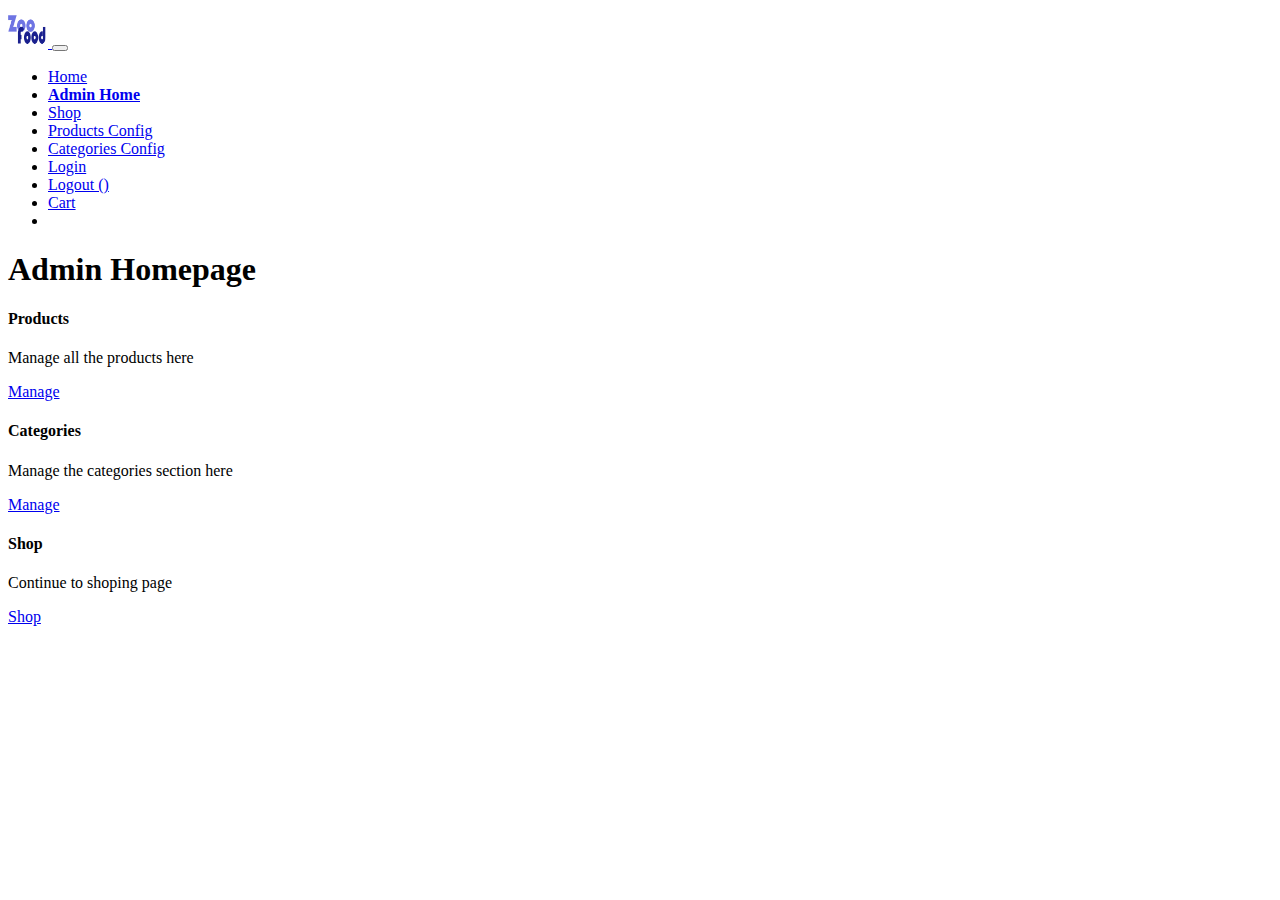
<file: src/main/resources/templates/adminLogin.html>
<!DOCTYPE html>
<html lang="en" xmlns:th="http://www.thymeleaf.org"
      xmlns:sec="http://www.thymeleaf.org/thymeleaf-extras-springsecurity3">
<head>
    <meta name="viewport"
          content="width=device-width, user-scalable=no, initial-scale=1.0, maximum-scale=1.0, minimum-scale=1.0">
    <meta http-equiv="X-UA-Compatible" content="ie=edge">
    <link href="https://cdn.jsdelivr.net/npm/bootstrap@5.0.2/dist/css/bootstrap.min.css"
          rel="stylesheet"
          integrity="sha384-EVSTQN3/azprG1Anm3QDgpJLIm9Nao0Yz1ztcQTwFspd3yD65VohhpuuCOmLASjC"
          crossorigin="anonymous">
    <title>Admin Login</title>
</head>
<body>
<nav class="navbar navbar-expand-lg navbar-light bg-light">
    <div class="container-fluid">
        <a class="navbar-brand" href="/admin">
            <img th:src="@{/images/ZooFoodLogo.png}" src="../static/images/ZooFoodLogo.png" width="auto" height="40"
                 class="d-inline-block align-top" alt=""/>
        </a>
        <button class="navbar-toggler" type="button" data-toggle="collapse" data-target="#navbarSupportedContent"
                aria-controls="navbarSupportedContent" aria-expanded="false" aria-label="Toggle navigation">
            <span class="navbar-toggler-icon"></span>
        </button>
        <div class="collapse navbar-collapse" id="navbarSupportedContent">
            <ul class="navbar-nav mr-auto"></ul>
            <ul class="navbar-nav">
                <li class="nav-item active">
                    <a class="nav-link" th:href="@{/}" href="#">Home</a></li>
                <li class="nav-item active">
                    <a class="nav-link" sec:authorize="hasRole('ROLE_ADMIN')" th:href="@{/admin}" href="#"><b>Admin
                        Home</b></a></li>
                <li class="nav-item active">
                    <a class="nav-link" th:href="@{/shop}" href="#">Shop</a></li>
                <li class="nav-item active">
                    <a class="nav-link" th:href="@{/admin/products}" href="#">Products Config</a></li>
                <li class="nav-item active">
                    <a class="nav-link" th:href="@{/admin/categories}" href="#">Categories Config</a></li>
                <li class="nav-item active">
                    <a class="nav-link" sec:authorize="isAnonymous()" th:href="@{/login}" href="#">Login</a></li>
                <li class="nav-item active">
                    <a class="nav-link" sec:authorize="isAuthenticated()" th:href="@{/logout}" href="#">Logout (<span
                            sec:authentication="name"></span>)</a></li>
                <li class="nav-item active">
                    <a class="nav-link" th:href="@{/cart}" href="#">Cart</a></li>
                <li class="nav-item active">
                    <span class="nav-link" th:text="${cartCount}"></span></li>
            </ul>
        </div>
    </div>
</nav>
<div class="jumbotron text-center">
    <h1 class="display-4">Admin Homepage</h1>
</div>
<div class="container-fluid">
    <div class="row">
        <div class="col-sm-3 pt-3">
            <div class="card" style="background-color:white;">
                <div class="card-body">
                    <h4 class="card-title">Products</h4>
                    <p class="card-text">Manage all the products here</p>
                    <a href="#" th:href="@{/admin/products}" class="card-link btn btn-primary">Manage</a>
                </div>
            </div>
        </div>
        <div class="col-sm-3 pt-3">
            <div class="card" style="background-color:white;">
                <div class="card-body">
                    <h4 class="card-title">Categories</h4>
                    <p class="card-text">Manage the categories section here</p>
                    <a href="#" th:href="@{/admin/categories}" class="card-link btn btn-primary">Manage</a>
                </div>
            </div>
        </div>
        <div class="col-sm-3 pt-3">
            <div class="card" style="background-color:white;">
                <div class="card-body">
                    <h4 class="card-title">Shop</h4>
                    <p class="card-text">Continue to shoping page</p>
                    <a href="#" th:href="@{/shop}" class="card-link btn btn-primary">Shop</a>
                </div>
            </div>
        </div>

    </div>
</div>


<script src="https://code.jquery.com/jquery-3.4.1.slim.min.js"
        integrity="sha384-J6qa4849blE2+poT4WnyKhv5vZF5SrPo0iEjwBvKU7imGFAV0wwj1yYfoRSJoZ+n"
        crossorigin="anonymous"></script>
<script src="https://cdn.jsdelivr.net/npm/@popperjs/core@2.9.2/dist/umd/popper.min.js"
        integrity="sha384-IQsoLXl5PILFhosVNubq5LC7Qb9DXgDA9i+tQ8Zj3iwWAwPtgFTxbJ8NT4GN1R8p"
        crossorigin="anonymous"></script>
<script src="https://cdn.jsdelivr.net/npm/bootstrap@5.0.2/dist/js/bootstrap.min.js"
        integrity="sha384-cVKIPhGWiC2Al4u+LWgxfKTRIcfu0JTxR+EQDz/bgldoEyl4H0zUF0QKbrJ0EcQF"
        crossorigin="anonymous"></script>
<script src="https://stackpath.bootstrapcdn.com/bootstrap/4.4.1/js/bootstrap.min.js"
        integrity="sha384-wfSDF2E50Y2D1uUdj0O3uMBJnjuUD4Ih7YwaYd1iqfktj0Uod8GCExl3Og8ifwB6"
        crossorigin="anonymous"></script>
</body>
</html>
</file>
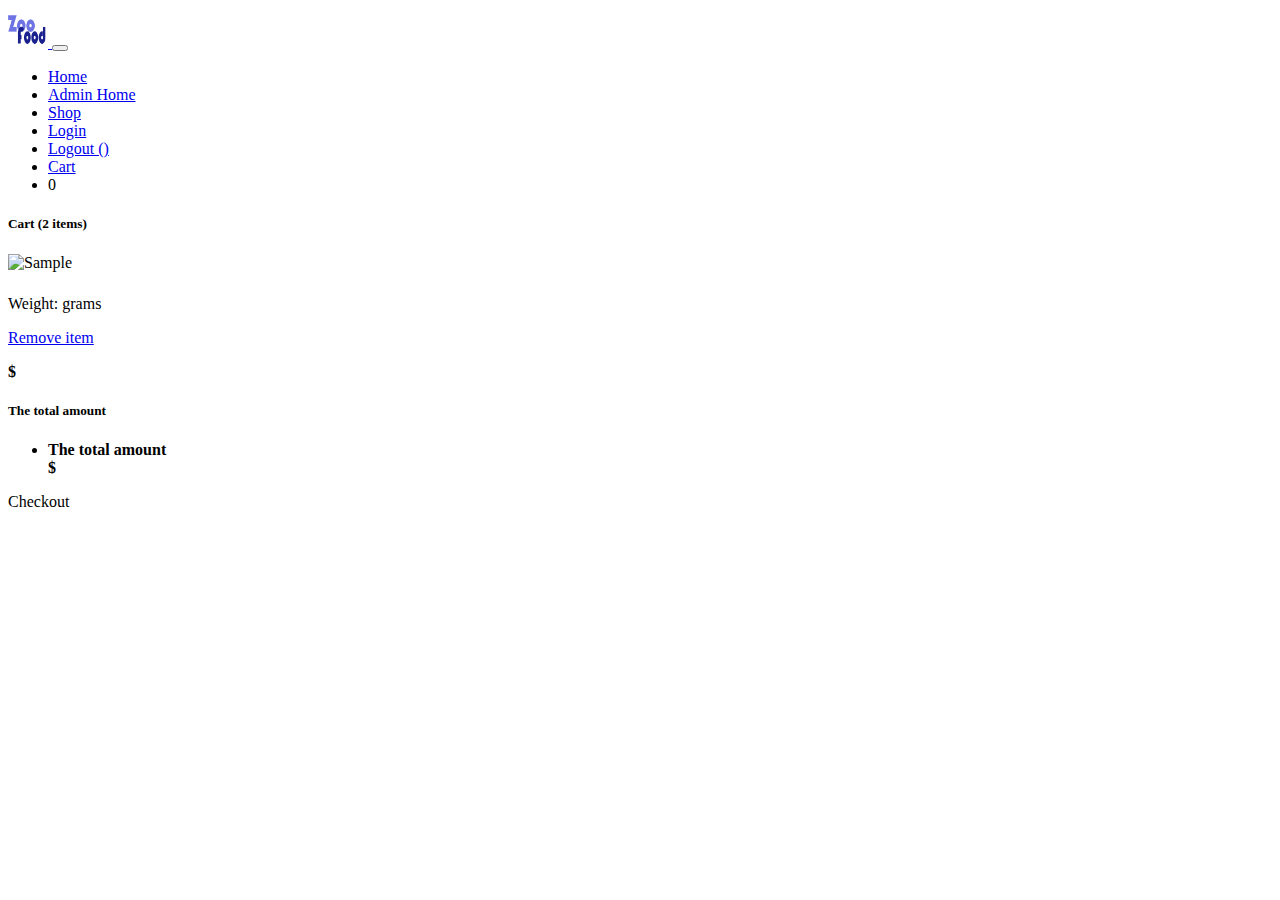
<file: src/main/resources/templates/cart.html>
<!DOCTYPE html>
<html lang="en" xmlns:th="http://www.thymeleaf.org"
      xmlns:sec="http://www.thymeleaf.org/thymeleaf-extras-springsecurity3">
<head>
    <meta name="viewport"
          content="width=device-width, user-scalable=no, initial-scale=1.0, maximum-scale=1.0, minimum-scale=1.0">
    <meta http-equiv="X-UA-Compatible" content="ie=edge">
    <link href="https://cdn.jsdelivr.net/npm/bootstrap@5.0.2/dist/css/bootstrap.min.css"
          rel="stylesheet"
          integrity="sha384-EVSTQN3/azprG1Anm3QDgpJLIm9Nao0Yz1ztcQTwFspd3yD65VohhpuuCOmLASjC"
          crossorigin="anonymous">
    <title>Cart</title>
</head>
<body>
<nav class="navbar navbar-expand-lg navbar-light bg-light">
    <div class="container-fluid">
        <a class="navbar-brand" href="/">
            <img th:src="@{/images/ZooFoodLogo.png}" src="../static/images/ZooFoodLogo.png" width="auto" height="40"
                 class="d-inline-block align-top" alt=""/>
        </a>
        <button class="navbar-toggler" type="button" data-toggle="collapse" data-target="#navbarSupportedContent"
                aria-controls="navbarSupportedContent" aria-expanded="false" aria-label="Toggle navigation">
            <span class="navbar-toggler-icon"></span>
        </button>
        <div class="collapse navbar-collapse" id="navbarSupportedContent">
            <ul class="navbar-nav mr-auto"></ul>
            <ul class="navbar-nav">
                <li class="nav-item active">
                    <a class="nav-link" th:href="@{/}" href="#">Home</a></li>
                <li class="nav-item active">
                    <a class="nav-link" sec:authorize="hasRole('ROLE_ADMIN')" th:href="@{/admin}" href="#">Admin
                        Home</a></li>
                <li class="nav-item active">
                    <a class="nav-link" th:href="@{/shop}" href="#">Shop</a></li>
                <li class="nav-item active">
                    <a class="nav-link" sec:authorize="isAnonymous()" th:href="@{/login}" href="#">Login</a></li>
                <li class="nav-item active">
                    <a class="nav-link" sec:authorize="isAuthenticated()" th:href="@{/logout}" href="#">Logout (<span
                            sec:authentication="name"></span>)</a></li>
                <li class="nav-item active">
                    <a class="nav-link" th:href="@{/cart}" href="#">Cart</a></li>
                <li class="nav-item active">
                    <span class="nav-link" th:text="${cartCount}">0</span></li>
            </ul>
        </div>
    </div>
</nav>
<main>
    <div class="container">
        <section class="mt-5 mb-4">
            <div class="row">
                <div class="col-lg-8">
                    <div class="card wish-list mb-4">
                        <div class="card-body">
                            <h5 class="mb-4">Cart (<span th:text="${cartCount}">2</span> items)</h5>
                            <div class="row mb-4" th:each="item, iStat : ${cart}">
                                <div class="col-md-5 col-lg-3 col-xl-3">
                                    <div class="mb-3 mb-md-0">
                                        <img class="img-fluid w-100"
                                             th:src="@{${'/productImages/' + item.imageName}}" alt="Sample">
                                    </div>
                                </div>
                                <div class="col-md-7 col-lg-9 col-xl-9">
                                    <div>
                                        <div class="d-flex justify-content-between">
                                            <div>
                                                <h5 th:text="${item.name}"></h5>
                                                <p class="mb-3 text-uppercase small">Weight: <span
                                                        th:text="${item.weight}"></span> grams</p>
                                            </div>
                                        </div>
                                        <div class="mt-5 d-flex justify-content-between align-items-center">
                                            <div>
                                                <a href="#!" th:href="@{/cart/removeItem/{index}(index=${iStat.index})}"
                                                   type="button"
                                                   class="card-link-secondary small text-uppercase mr-3"><i
                                                        class="fas fa-trash-alt mr-1"></i> Remove item </a></div>
                                            <p class="mb-0"><span><strong>$<span
                                                    th:text="${item.price}"></span></strong></span></p>
                                        </div>
                                    </div>
                                </div>
                            </div>
                        </div>
                    </div>
                </div>
                <div class="col-lg-4">
                    <div class="card mb-4">
                        <div class="card-body">
                            <h5 class="mb-3">The total amount </h5>
                            <ul class="list-group list-group-flush">
                                <li class="list-group-item d-flex justify-content-between align-items-center border-0 px-0 mb-3">
                                    <div>
                                        <strong>The total amount</strong>
                                    </div>
                                    <span><strong>$<span th:text="${total}"></span></strong></span>
                                </li>
                            </ul>
                            <a th:href="@{/checkout}" h class="btn btn-primary btn-block waves-effect waves-light">Checkout</a>
                        </div>
                    </div>
                </div>
            </div>
        </section>
    </div>
</main>

<script src="https://code.jquery.com/jquery-3.4.1.slim.min.js"
        integrity="sha384-J6qa4849blE2+poT4WnyKhv5vZF5SrPo0iEjwBvKU7imGFAV0wwj1yYfoRSJoZ+n"
        crossorigin="anonymous"></script>
<script src="https://cdn.jsdelivr.net/npm/@popperjs/core@2.9.2/dist/umd/popper.min.js"
        integrity="sha384-IQsoLXl5PILFhosVNubq5LC7Qb9DXgDA9i+tQ8Zj3iwWAwPtgFTxbJ8NT4GN1R8p"
        crossorigin="anonymous"></script>
<script src="https://cdn.jsdelivr.net/npm/bootstrap@5.0.2/dist/js/bootstrap.min.js"
        integrity="sha384-cVKIPhGWiC2Al4u+LWgxfKTRIcfu0JTxR+EQDz/bgldoEyl4H0zUF0QKbrJ0EcQF"
        crossorigin="anonymous"></script>
<script src="https://stackpath.bootstrapcdn.com/bootstrap/4.4.1/js/bootstrap.min.js"
        integrity="sha384-wfSDF2E50Y2D1uUdj0O3uMBJnjuUD4Ih7YwaYd1iqfktj0Uod8GCExl3Og8ifwB6"
        crossorigin="anonymous"></script>
</body>
</html>
</file>
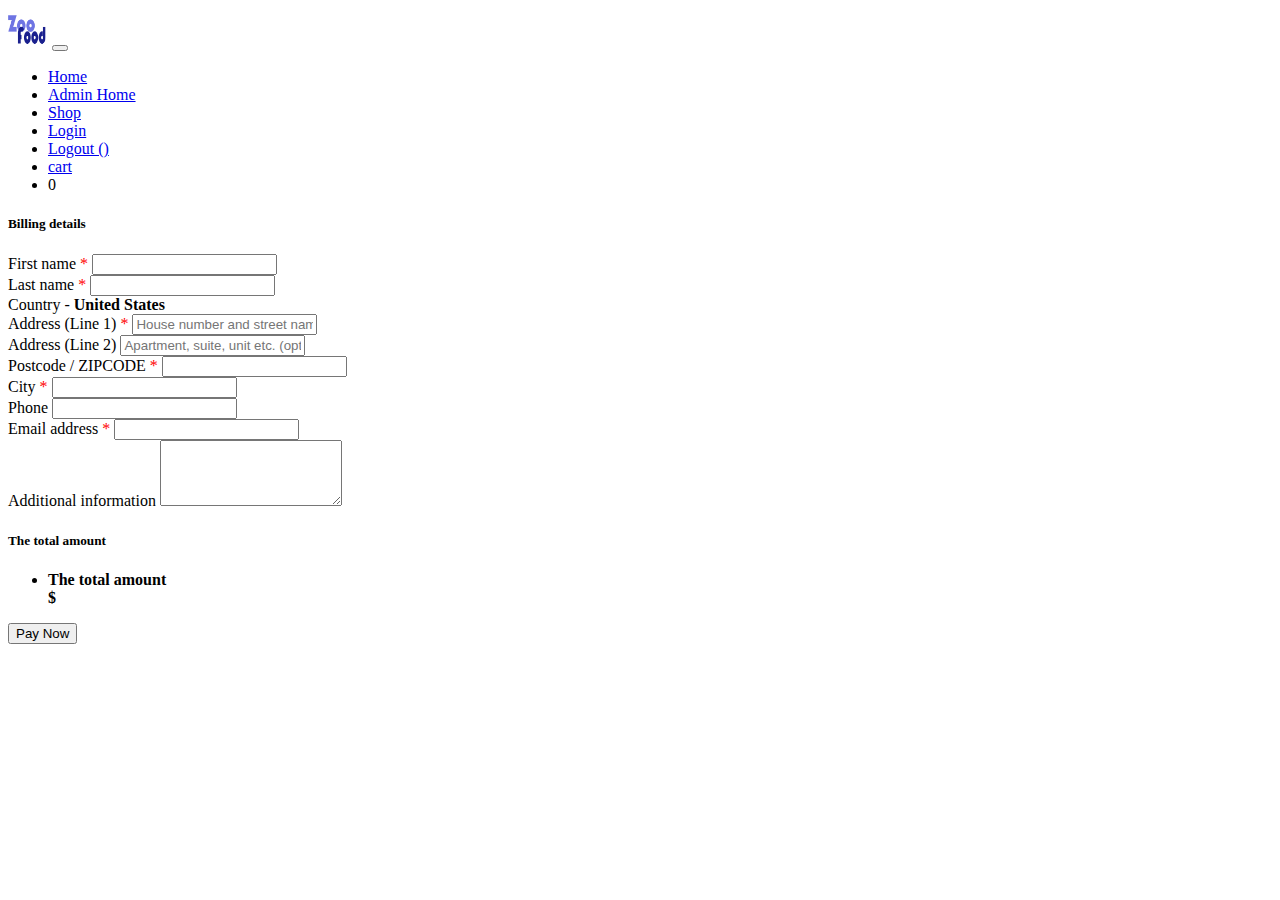
<file: src/main/resources/templates/checkout.html>
<!doctype html>
<html lang="en" xmlns:th="http://www.thymeleaf.org"
      xmlns:sec="http://www.thymeleaf.org/thymeleaf-extras-springsecurity3">
<head>
    <meta charset="UTF-8">
    <meta name="viewport"
          content="width=device-width, user-scalable=no, initial-scale=1.0, maximum-scale=1.0, minimum-scale=1.0">
    <meta http-equiv="X-UA-Compatible" content="ie=edge">
    <link href="https://cdn.jsdelivr.net/npm/bootstrap@5.0.2/dist/css/bootstrap.min.css"
          rel="stylesheet"
          integrity="sha384-EVSTQN3/azprG1Anm3QDgpJLIm9Nao0Yz1ztcQTwFspd3yD65VohhpuuCOmLASjC"
          crossorigin="anonymous">

    <title>Checkout</title>
</head>
<body>
<nav class="navbar navbar-expand-lg navbar-light bg-light">
    <div class="container-fluid">
        <a class="navbar-brand" href="/">
            <img th:src="@{/images/ZooFoodLogo.png}" src="../static/images/ZooFoodLogo.png" width="auto" height="40"
                 class="d-inline-block align-top" alt=""/></a>
        <button class="navbar-toggler" type="button" data-toggle="collapse" data-target="#navbarSupportedContent"
                aria-controls="navbarSupportedContent" aria-expanded="false" aria-label="Toggle navigation">
            <span class="navbar-toggler-icon"></span>
        </button>
        <div class="collapse navbar-collapse" id="navbarSupportedContent">
            <ul class="navbar-nav mr-auto"></ul>
            <ul class="navbar-nav">
                <li class="nav-item active">
                    <a class="nav-link" th:href="@{/}" href="#">Home</a>
                </li>
                <li class="nav-item active">
                    <a class="nav-link" sec:authorize="hasRole('ROLE_ADMIN')" th:href="@{/admin}" href="#">Admin
                        Home</a>
                </li>
                <li class="nav-item active">
                    <a class="nav-link" th:href="@{/shop}" href="#">Shop</a>
                </li>
                <li class="nav-item active">
                    <a class="nav-link" sec:authorize="isAnonymous()" th:href="@{/login}" href="#">Login</a>
                </li>
                <li class="nav-item active">
                    <a class="nav-link" sec:authorize="isAuthenticated()" th:href="@{/logout}" href="#">Logout (<span
                            sec:authentication="name"></span>)</a>
                </li>
                <li class="nav-item active">
                    <a class="nav-link" th:href="@{/cart}" href="#">cart</a>
                </li>
                <li class="nav-item active">
                    <span class="nav-link" th:text="${cartCount}">0</span>
                </li>
            </ul>
        </div>
    </div>
</nav>
<div class="container">
    <section class="mt-5 mb-4">
        <div class="row">
            <div class="col-lg-8 mb-4">
                <div class="card wish-list pb-1">
                    <div class="card-body">
                        <h5 class="mb-2">Billing details</h5>
                        <div class="row">
                            <div class="col-lg-6">
                                <div class="md-form md-outline mb-0 mb-lg-4">
                                    <label for="firstName">First name <span style="color:#ff0000">*</span></label>
                                    <input type="text" id="firstName" required class="form-control mb-0 mb-lg-2">
                                </div>
                            </div>
                            <div class="col-lg-6">
                                <div class="md-form md-outline">
                                    <label for="lastName">Last name <span style="color:#ff0000">*</span></label>
                                    <input type="text" id="lastName" required class="form-control">
                                </div>
                            </div>
                        </div>
                        <div class="d-flex flex-wrap">
                            <div class="select-outline position-relative w-100">
                                <label>Country - <strong>United States</strong></label>
                            </div>
                        </div>
                        <div class="md-form md-outline mt-2">
                            <label for="form14">Address (Line 1) <span style="color:#ff0000">*</span></label>
                            <input type="text" required id="form14" placeholder="House number and street name"
                                   class="form-control">
                        </div>
                        <div class="md-form md-outline mt-2">
                            <label for="form15">Address (Line 2)</label>
                            <input type="text" id="form15" placeholder="Apartment, suite, unit etc. (optional)"
                                   class="form-control">
                        </div>
                        <div class="md-form md-outline mt-3">
                            <label for="form16">Postcode / ZIPCODE <span style="color:#ff0000">*</span></label>
                            <input type="text" maxlength="6" minlength="6" required id="form16" class="form-control">
                        </div>
                        <div class="md-form md-outline mt-2">
                            <label for="form17">City <span style="color:#ff0000">*</span></label>
                            <input type="text" required id="form17" class="form-control">
                        </div>
                        <div class="md-form md-outline mt-2">
                            <label for="form18">Phone</label>
                            <input type="number" minlength="10" maxlength="10" required id="form18"
                                   class="form-control">
                        </div>
                        <div class="md-form md-outline mt-2">
                            <label for="form19">Email address <span style="color:#ff0000">*</span></label>
                            <input type="email" required id="form19" class="form-control">
                        </div>
                        <div class="md-form md-outline mt-2">
                            <label for="form76">Additional information</label>
                            <textarea id="form76" class="md-textarea form-control" rows="4"></textarea>
                        </div>
                    </div>
                </div>
            </div>
            <div class="col-lg-4">
                <div class="card mb-4">
                    <div class="card-body">
                        <h5 class="mb-3">The total amount </h5>
                        <ul class="list-group list-group-flush">
                            <li class="list-group-item d-flex justify-content-between align-items-center border-0 px-0 mb-3">
                                <div><strong>The total amount</strong></div>
                                <span><strong>$<span th:text="${total}"></span></strong></span>
                            </li>
                        </ul>
                        <form action="" method="post" th:action="@{/orderSent}">
                            <button type="submit" class="btn btn-primary btn-block waves-effect waves-light">Pay Now
                            </button>
                        </form>
                    </div>
                </div>
            </div>
        </div>
    </section>
</div>


<script src="https://code.jquery.com/jquery-3.4.1.slim.min.js"
        integrity="sha384-J6qa4849blE2+poT4WnyKhv5vZF5SrPo0iEjwBvKU7imGFAV0wwj1yYfoRSJoZ+n"
        crossorigin="anonymous"></script>
<script src="https://cdn.jsdelivr.net/npm/@popperjs/core@2.9.2/dist/umd/popper.min.js"
        integrity="sha384-IQsoLXl5PILFhosVNubq5LC7Qb9DXgDA9i+tQ8Zj3iwWAwPtgFTxbJ8NT4GN1R8p"
        crossorigin="anonymous"></script>
<script src="https://cdn.jsdelivr.net/npm/bootstrap@5.0.2/dist/js/bootstrap.min.js"
        integrity="sha384-cVKIPhGWiC2Al4u+LWgxfKTRIcfu0JTxR+EQDz/bgldoEyl4H0zUF0QKbrJ0EcQF"
        crossorigin="anonymous"></script>
<script src="https://stackpath.bootstrapcdn.com/bootstrap/4.4.1/js/bootstrap.min.js"
        integrity="sha384-wfSDF2E50Y2D1uUdj0O3uMBJnjuUD4Ih7YwaYd1iqfktj0Uod8GCExl3Og8ifwB6"
        crossorigin="anonymous"></script>
</body>
</html>
</file>
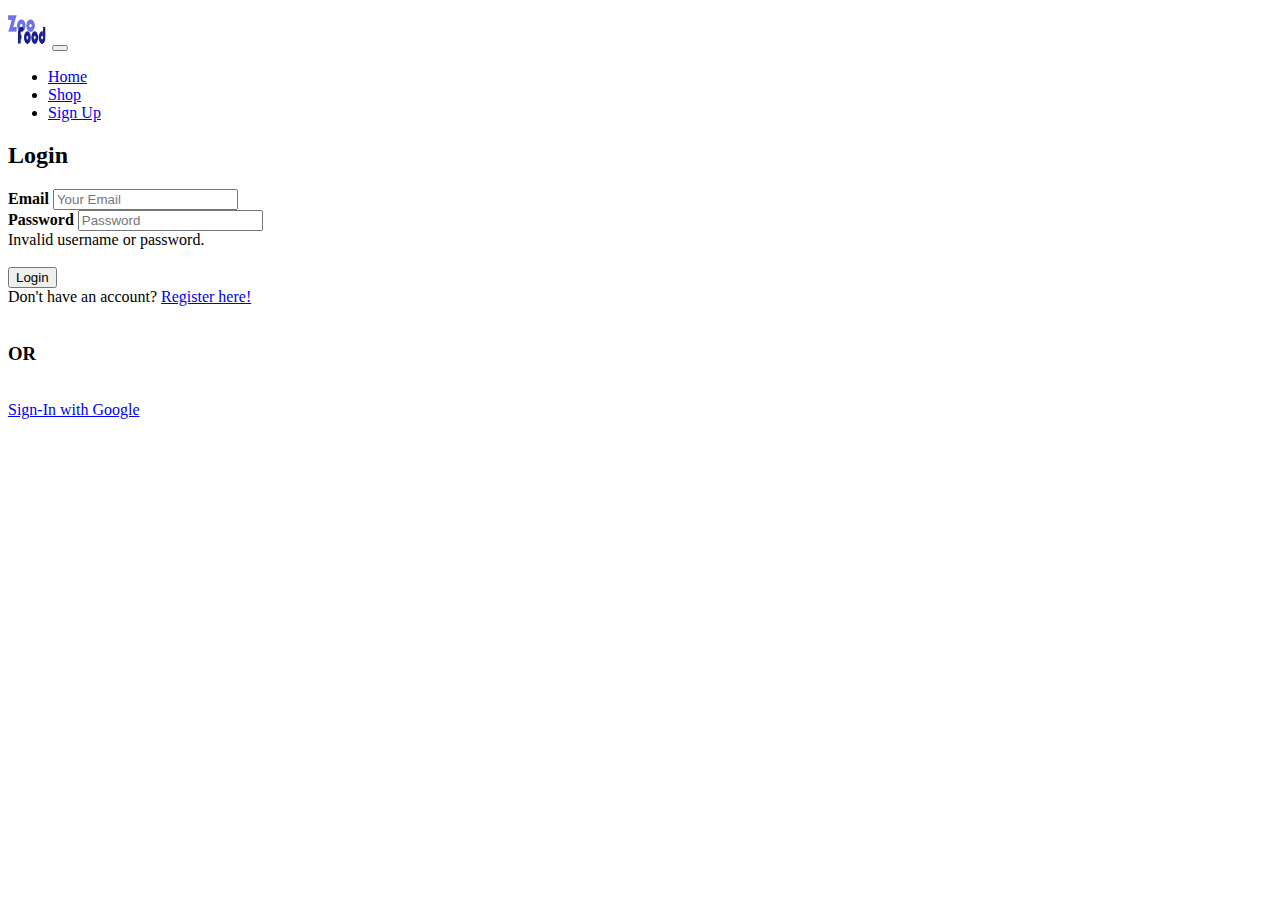
<file: src/main/resources/templates/login.html>
<!DOCTYPE html>
<html lang="en" xmlns:th="http://www.thymeleaf.org"
      xmlns:sec="http://www.thymeleaf.org/thymeleaf-extras-springsecurity3">
<head>
    <meta charset="UTF-8">
    <meta name="viewport"
          content="width=device-width, user-scalable=no, initial-scale=1.0, maximum-scale=1.0, minimum-scale=1.0">
    <meta http-equiv="X-UA-Compatible" content="ie=edge">
    <link href="https://cdn.jsdelivr.net/npm/bootstrap@5.0.2/dist/css/bootstrap.min.css"
          rel="stylesheet"
          integrity="sha384-EVSTQN3/azprG1Anm3QDgpJLIm9Nao0Yz1ztcQTwFspd3yD65VohhpuuCOmLASjC"
          crossorigin="anonymous">
    <title>Login</title>
</head>
<body>
<nav class="navbar navbar-expand-lg navbar-light bg-light">
    <div class="container-fluid">
        <a class="navbar-brand" href="/">
            <img th:src="@{/images/ZooFoodLogo.png}" src="../static/images/ZooFoodLogo.png" width="auto" height="40"
                 class="d-inline-block align-top" alt=""/></a>
        <button class="navbar-toggler" type="button" data-toggle="collapse" data-target="#navbarSupportedContent"
                aria-controls="navbarSupportedContent" aria-expanded="false" aria-label="Toggle navigation">
            <span class="navbar-toggler-icon"></span>
        </button>
        <div class="collapse navbar-collapse" id="navbarSupportedContent">
            <ul class="navbar-nav mr-auto"></ul>
            <ul class="navbar-nav">
                <li class="nav-item active">
                    <a class="nav-link" th:href="@{/}" href="#">Home</a></li>
                <li class="nav-item active">
                    <a class="nav-link" th:href="@{/shop}" href="#">Shop</a></li>
                <li class="nav-item active">
                    <a class="nav-link" href="#" th:href="@{/register}">Sign Up</a></li>
            </ul>
        </div>
    </div>
</nav>
<div class="container">
    <div class="row">
        <div class="col-sm-6">
            <h2>Login</h2>
            <form th:action="@{/login}" method="post">
                <div class="form-group">
                    <label for="email"><b>Email</b></label>
                    <input type="email" name="email" id="email" placeholder="Your Email"
                           class="form-control form-control-lg"></div>
                <div class="form-group">
                    <label for="password"><b>Password</b></label>
                    <input type="password" class="form-control form-control-lg" placeholder="Password" name="password"
                           id="password">
                </div>
                <div th:if="${param.error}" class="alert alert-error text-danger"> Invalid username or password.</div>
                <br>
                <input type="submit" value="Login" class="btn btn-primary btn-block">
                <br>
                <span>Don't have an account? <a class="linkControl" href="./register.html" th:href="@{/register}">Register here!</a></span>
            </form>
            <br>
            <h3>OR</h3>
            <br>
            <a href="/oauth2/authorization/google" class="btn btn-primary">Sign-In with Google </a>
        </div>
    </div>
</div>

<script src="https://code.jquery.com/jquery-3.4.1.slim.min.js"
        integrity="sha384-J6qa4849blE2+poT4WnyKhv5vZF5SrPo0iEjwBvKU7imGFAV0wwj1yYfoRSJoZ+n"
        crossorigin="anonymous"></script>
<script src="https://cdn.jsdelivr.net/npm/@popperjs/core@2.9.2/dist/umd/popper.min.js"
        integrity="sha384-IQsoLXl5PILFhosVNubq5LC7Qb9DXgDA9i+tQ8Zj3iwWAwPtgFTxbJ8NT4GN1R8p"
        crossorigin="anonymous"></script>
<script src="https://cdn.jsdelivr.net/npm/bootstrap@5.0.2/dist/js/bootstrap.min.js"
        integrity="sha384-cVKIPhGWiC2Al4u+LWgxfKTRIcfu0JTxR+EQDz/bgldoEyl4H0zUF0QKbrJ0EcQF"
        crossorigin="anonymous"></script>
<script src="https://stackpath.bootstrapcdn.com/bootstrap/4.4.1/js/bootstrap.min.js"
        integrity="sha384-wfSDF2E50Y2D1uUdj0O3uMBJnjuUD4Ih7YwaYd1iqfktj0Uod8GCExl3Og8ifwB6"
        crossorigin="anonymous"></script>
</body>
</html>
</file>
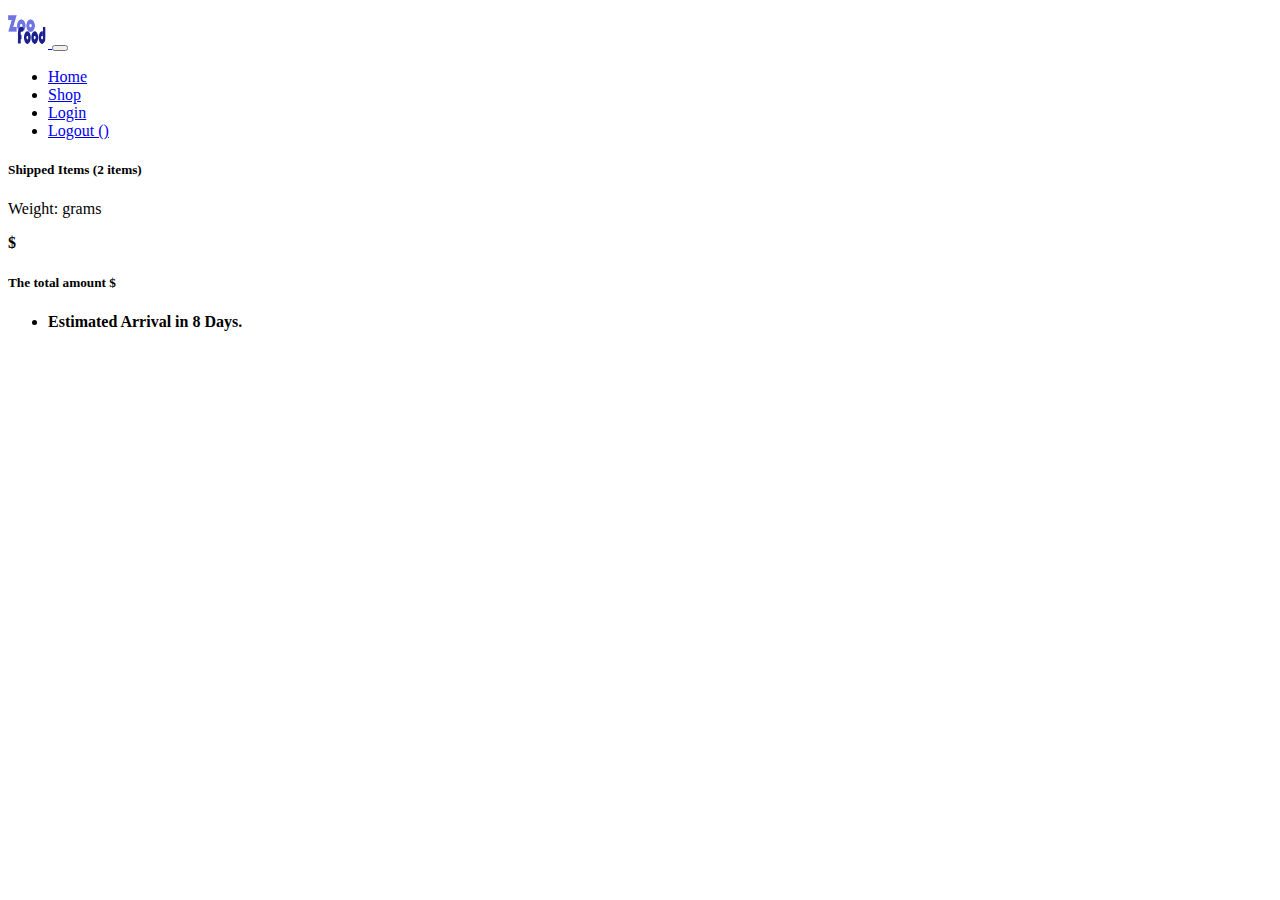
<file: src/main/resources/templates/orderSent.html>
<!doctype html>
<html lang="en" xmlns:th="http://www.thymeleaf.org"
      xmlns:sec="http://www.thymeleaf.org/thymeleaf-extras-springsecurity3">
<head>
    <meta charset="UTF-8">
    <meta name="viewport"
          content="width=device-width, user-scalable=no, initial-scale=1.0, maximum-scale=1.0, minimum-scale=1.0">
    <meta http-equiv="X-UA-Compatible" content="ie=edge">
    <link href="https://cdn.jsdelivr.net/npm/bootstrap@5.0.2/dist/css/bootstrap.min.css"
          rel="stylesheet"
          integrity="sha384-EVSTQN3/azprG1Anm3QDgpJLIm9Nao0Yz1ztcQTwFspd3yD65VohhpuuCOmLASjC"
          crossorigin="anonymous">

    <title>Order Sent</title>
</head>
<body>
<nav class="navbar navbar-expand-lg navbar-light bg-light">
    <div class="container-fluid">
        <a class="navbar-brand" href="/">
            <img th:src="@{/images/ZooFoodLogo.png}" src="../static/images/ZooFoodLogo.png" width="auto" height="40"
                 class="d-inline-block align-top" alt=""/>
        </a>
        <button class="navbar-toggler" type="button" data-toggle="collapse" data-target="#navbarSupportedContent"
                aria-controls="navbarSupportedContent" aria-expanded="false" aria-label="Toggle navigation">
            <span class="navbar-toggler-icon"></span>
        </button>
        <div class="collapse navbar-collapse" id="navbarSupportedContent">
            <ul class="navbar-nav mr-auto"></ul>
            <ul class="navbar-nav">
                <li class="nav-item active">
                    <a class="nav-link" th:href="@{/}" href="#">Home</a></li>
                <li class="nav-item active">
                    <a class="nav-link" th:href="@{/shop}" href="#">Shop</a></li>
                <li class="nav-item active">
                    <a class="nav-link" sec:authorize="isAnonymous()" th:href="@{/login}" href="#">Login</a></li>
                <li class="nav-item active">
                    <a class="nav-link" sec:authorize="isAuthenticated()" th:href="@{/logout}" href="#">Logout (<span
                            sec:authentication="name"></span>)</a></li>
            </ul>
        </div>
    </div>
</nav>
<main>
    <div class="container">
        <section class="mt-5 mb-4">
            <div class="row">
                <div class="col-lg-8">
                    <div class="card wish-list mb-4">
                        <div class="card-body">
                            <h5 class="mb-4">Shipped Items (<span th:text="${cartCount}">2</span> items)</h5>
                            <div class="row mb-4" th:each="item, iStat : ${cart}">
                                <div class="col-md-7 col-lg-9 col-xl-9">
                                    <div>
                                        <div class="d-flex justify-content-between">
                                            <div>
                                                <h5 th:text="${item.name}"></h5>
                                                <p class="mb-3 text-uppercase small">Weight: <span
                                                        th:text="${item.weight}"></span> grams</p>
                                            </div>
                                        </div>
                                        <div class="mt-5 d-flex justify-content-between align-items-center">
                                            <p class="mb-0"><span><strong>$<span
                                                    th:text="${item.price}"></span></strong></span></p>
                                        </div>
                                    </div>
                                </div>
                            </div>
                        </div>
                    </div>
                </div>
                <div class="col-lg-4">
                    <div class="card mb-4">
                        <div class="card-body">
                            <h5 class="mb-3">The total amount <span><strong>$<span th:text="${total}"></span></strong></span></h5>
                            <ul class="list-group list-group-flush">
                                <li class="list-group-item d-flex justify-content-between align-items-center border-0 px-0 mb-3">
                                    <div>
                                        <strong>Estimated Arrival in 8 Days.</strong>
                                    </div>
                                </li>
                            </ul>
                        </div>
                    </div>
                </div>
            </div>
        </section>
    </div>
</main>

<script src="https://code.jquery.com/jquery-3.4.1.slim.min.js"
        integrity="sha384-J6qa4849blE2+poT4WnyKhv5vZF5SrPo0iEjwBvKU7imGFAV0wwj1yYfoRSJoZ+n"
        crossorigin="anonymous"></script>
<script src="https://cdn.jsdelivr.net/npm/@popperjs/core@2.9.2/dist/umd/popper.min.js"
        integrity="sha384-IQsoLXl5PILFhosVNubq5LC7Qb9DXgDA9i+tQ8Zj3iwWAwPtgFTxbJ8NT4GN1R8p"
        crossorigin="anonymous"></script>
<script src="https://cdn.jsdelivr.net/npm/bootstrap@5.0.2/dist/js/bootstrap.min.js"
        integrity="sha384-cVKIPhGWiC2Al4u+LWgxfKTRIcfu0JTxR+EQDz/bgldoEyl4H0zUF0QKbrJ0EcQF"
        crossorigin="anonymous"></script>
<script src="https://stackpath.bootstrapcdn.com/bootstrap/4.4.1/js/bootstrap.min.js"
        integrity="sha384-wfSDF2E50Y2D1uUdj0O3uMBJnjuUD4Ih7YwaYd1iqfktj0Uod8GCExl3Og8ifwB6"
        crossorigin="anonymous"></script>
</body>
</html>
</file>
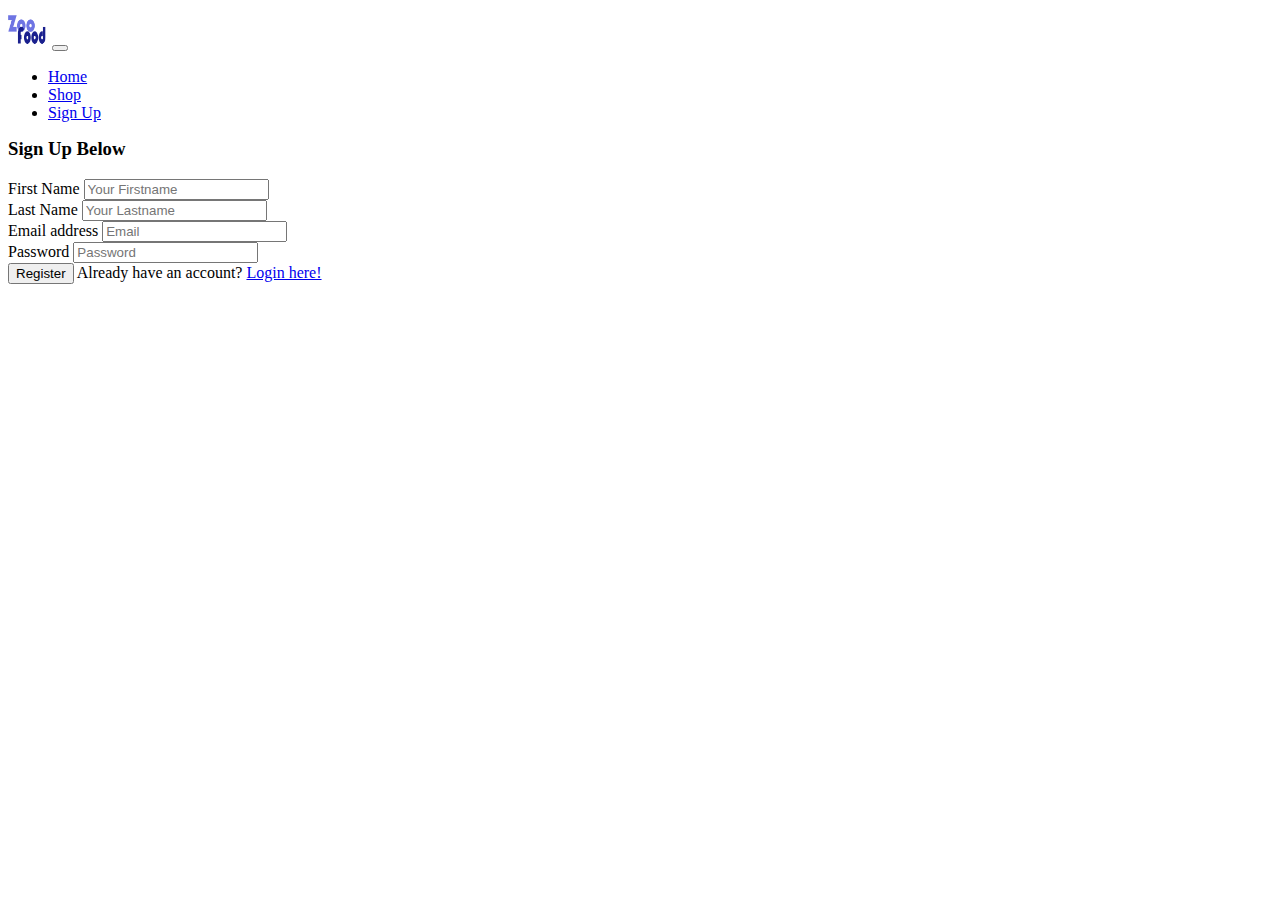
<file: src/main/resources/templates/register.html>
<!DOCTYPE html>
<html lang="en" xmlns:th="http://www.thymeleaf.org"
      xmlns:sec="http://www.thymeleaf.org/thymeleaf-extras-springsecurity3">
<head>
    <meta charset="UTF-8">
    <meta name="viewport"
          content="width=device-width, user-scalable=no, initial-scale=1.0, maximum-scale=1.0, minimum-scale=1.0">
    <meta http-equiv="X-UA-Compatible" content="ie=edge">
    <link href="https://cdn.jsdelivr.net/npm/bootstrap@5.0.2/dist/css/bootstrap.min.css"
          rel="stylesheet"
          integrity="sha384-EVSTQN3/azprG1Anm3QDgpJLIm9Nao0Yz1ztcQTwFspd3yD65VohhpuuCOmLASjC"
          crossorigin="anonymous">
    <title>Register</title>
</head>
<body>
<nav class="navbar navbar-expand-lg navbar-light bg-light">
    <div class="container-fluid">
        <a class="navbar-brand" href="/">
            <img th:src="@{/images/ZooFoodLogo.png}" src="../static/images/ZooFoodLogo.png" width="auto" height="40"
                 class="d-inline-block align-top" alt=""/></a>
        <button class="navbar-toggler" type="button" data-toggle="collapse" data-target="#navbarSupportedContent"
                aria-controls="navbarSupportedContent" aria-expanded="false" aria-label="Toggle navigation">
            <span class="navbar-toggler-icon"></span>
        </button>
        <div class="collapse navbar-collapse" id="navbarSupportedContent">
            <ul class="navbar-nav mr-auto"></ul>
            <ul class="navbar-nav">
                <li class="nav-item active">
                    <a class="nav-link" th:href="@{/}" href="#">Home</a></li>
                <li class="nav-item active">
                    <a class="nav-link" th:href="@{/shop}" href="#">Shop</a></li>
                <li class="nav-item active">
                    <a class="nav-link" href="#">Sign Up</a></li>
            </ul>
        </div>
    </div>
</nav>
<div class="container">
    <div class="col-sm-6">
        <h3 style="margin-top: 10px">Sign Up Below</h3>
        <form th:action="@{/register}" th:object="${user}" method="post">
            <div class="form-group">
                <label for="firstName">First Name</label>
                <input type="text" name="firstName" id="firstName" required placeholder="Your Firstname"
                       class="form-control form-control-lg"></div>
            <div class="form-group">
                <label for="lastName">Last Name</label>
                <input type="text" name="lastName" id="lastName" required placeholder="Your Lastname"
                       class="form-control form-control-lg"></div>
            <div class="form-group">
                <label for="email">Email address</label>
                <input type="email" class="form-control form-control-lg" required minlength="6" placeholder="Email"
                       name="email" id="email" aria-describedby="emailHelp">
            </div>
            <div class="form-group">
                <label for="password">Password</label>
                <input type="password" class="form-control form-control-lg" required placeholder="Password"
                       name="password"
                       id="password"></div>
            <input type="submit" value="Register" class="btn btn-primary btn-block">
            <span style="margin-top: 10px">Already have an account? <a class="linkControl" href="./login.html"
                                                                       th:href="@{/login}">Login here!</a></span>
        </form>
    </div>
</div>


<script src="https://code.jquery.com/jquery-3.4.1.slim.min.js"
        integrity="sha384-J6qa4849blE2+poT4WnyKhv5vZF5SrPo0iEjwBvKU7imGFAV0wwj1yYfoRSJoZ+n"
        crossorigin="anonymous"></script>
<script src="https://cdn.jsdelivr.net/npm/@popperjs/core@2.9.2/dist/umd/popper.min.js"
        integrity="sha384-IQsoLXl5PILFhosVNubq5LC7Qb9DXgDA9i+tQ8Zj3iwWAwPtgFTxbJ8NT4GN1R8p"
        crossorigin="anonymous"></script>
<script src="https://cdn.jsdelivr.net/npm/bootstrap@5.0.2/dist/js/bootstrap.min.js"
        integrity="sha384-cVKIPhGWiC2Al4u+LWgxfKTRIcfu0JTxR+EQDz/bgldoEyl4H0zUF0QKbrJ0EcQF"
        crossorigin="anonymous"></script>
<script src="https://stackpath.bootstrapcdn.com/bootstrap/4.4.1/js/bootstrap.min.js"
        integrity="sha384-wfSDF2E50Y2D1uUdj0O3uMBJnjuUD4Ih7YwaYd1iqfktj0Uod8GCExl3Og8ifwB6"
        crossorigin="anonymous"></script>
</body>
</html>
</file>
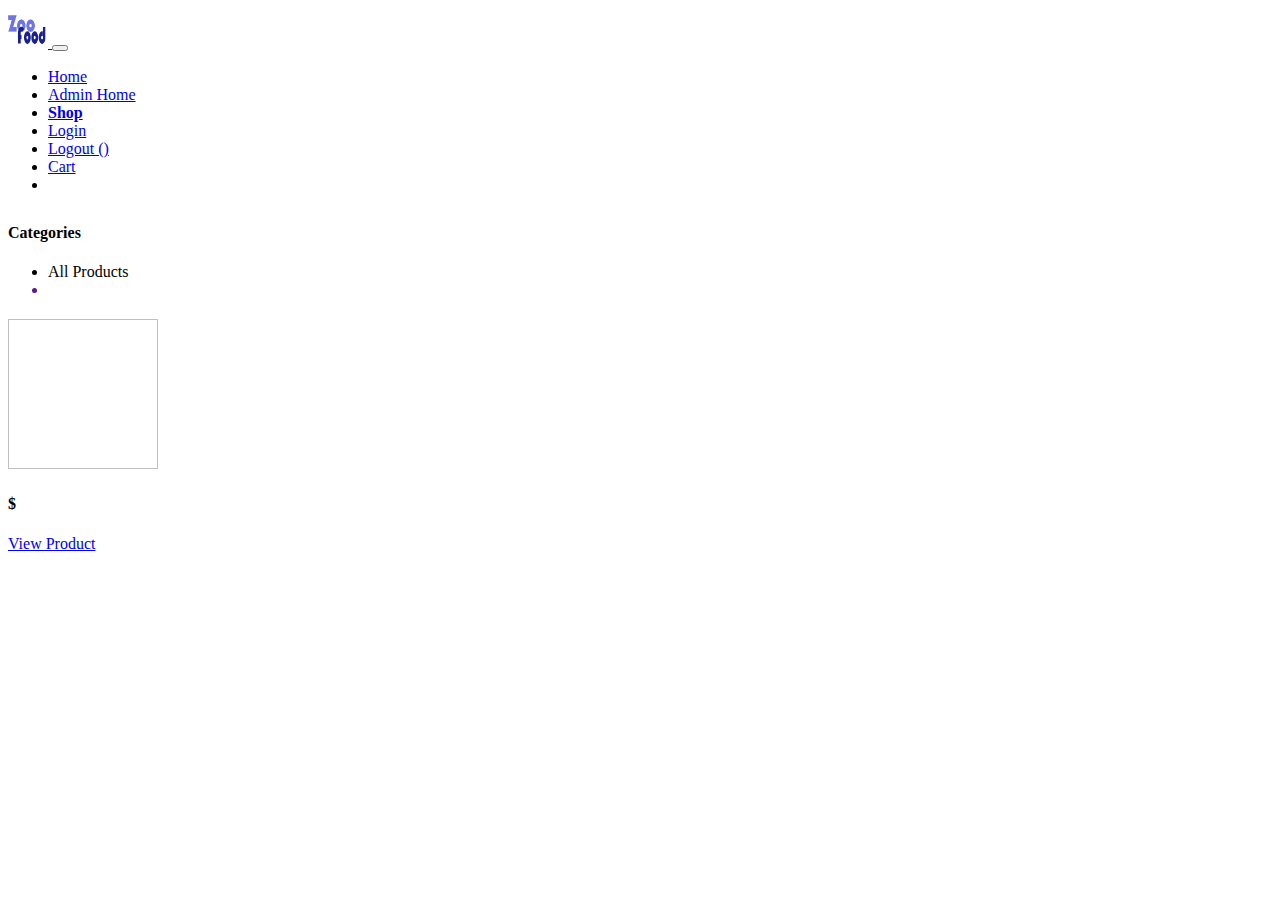
<file: src/main/resources/templates/shop.html>
<!DOCTYPE html>
<html lang="en" xmlns:th="http://www.thymeleaf.org"
      xmlns:sec="http://www.thymeleaf.org/thymeleaf-extras-springsecurity3">
<head>
    <meta charset="UTF-8">
    <meta name="viewport"
          content="width=device-width, user-scalable=no, initial-scale=1.0, maximum-scale=1.0, minimum-scale=1.0">
    <meta http-equiv="X-UA-Compatible" content="ie=edge">
    <link href="https://cdn.jsdelivr.net/npm/bootstrap@5.0.2/dist/css/bootstrap.min.css"
          rel="stylesheet"
          integrity="sha384-EVSTQN3/azprG1Anm3QDgpJLIm9Nao0Yz1ztcQTwFspd3yD65VohhpuuCOmLASjC"
          crossorigin="anonymous">
    <title>Shop</title>
</head>
<body>
<nav class="navbar navbar-expand-lg navbar-light bg-light">
    <div class="container-fluid">
        <a class="navbar-brand" href="/">
            <img th:src="@{/images/ZooFoodLogo.png}" src="../static/images/ZooFoodLogo.png" width="auto" height="40"
                 class="d-inline-block align-top" alt=""/>
        </a>
        <button class="navbar-toggler" type="button" data-toggle="collapse" data-target="#navbarSupportedContent"
                aria-controls="navbarSupportedContent" aria-expanded="false" aria-label="Toggle navigation">
            <span class="navbar-toggler-icon"></span>
        </button>
        <div class="collapse navbar-collapse" id="navbarSupportedContent">
            <ul class="navbar-nav mr-auto"></ul>
            <ul class="navbar-nav">
                <li class="nav-item active">
                    <a class="nav-link" th:href="@{/}" href="#">Home</a></li>
                <li class="nav-item active">
                    <a class="nav-link" sec:authorize="hasRole('ROLE_ADMIN')" th:href="@{/admin}" href="#">Admin
                        Home</a></li>
                <li class="nav-item active">
                    <a class="nav-link" th:href="@{/shop}" href="#"><b>Shop</b></a></li>
                <li class="nav-item active">
                    <a class="nav-link" sec:authorize="isAnonymous()" th:href="@{/login}" href="#">Login</a></li>
                <li class="nav-item active">
                    <a class="nav-link" sec:authorize="isAuthenticated()" th:href="@{/logout}" href="#">Logout (<span
                            sec:authentication="name"></span>)</a></li>
                <li class="nav-item active">
                    <a class="nav-link" th:href="@{/cart}" href="#">Cart</a></li>
                <li class="nav-item active">
                    <span class="nav-link" th:text="${cartCount}"></span></li>
            </ul>
        </div>
    </div>
</nav>
<div class="container" style="margin-top: 30px">
    <div class="row">
        <div class="col-sm-3">
            <h4>Categories</h4>
            <ul class="list-group">
                <a th:href="@{/shop}">
                    <li class="list-group-item">All Products</li>
                </a>
                <a href="" th:each="category, iStat : ${categories}"
                   th:href="@{/shop/category/{id}(id=${category.id})}">
                    <li class="list-group-item" th:text="${category.name}"></li>
                </a>
            </ul>
        </div>
        <div class="col-sm-9">
            <div class="card" style="margin-top: 20px" th:each="product : ${products}">
                <div class="row no-gutters">
                    <div class="col-sm-5 d-flex justify-content-center">
                        <img class="" height="150px" width="150px" th:src="@{${'/productImages/' + product.imageName}}"
                             th:alt="${product.name}">
                    </div>
                    <div class="col-sm-7 d-flex justify-content-center">
                        <div class="card-body">
                            <h5 class="card-title" th:text="${product.name}"></h5>
                            <h4>$ <span th:text="${product.price}"></span></h4>
                            <p th:text="${product.description}"></p>
                            <a href="#" th:href="@{/shop/viewproduct/{id}(id=${product.id})}" class="btn btn-primary">View
                                Product</a>
                        </div>
                    </div>
                </div>
            </div>
        </div>
    </div>
</div>


<script src="https://code.jquery.com/jquery-3.4.1.slim.min.js"
        integrity="sha384-J6qa4849blE2+poT4WnyKhv5vZF5SrPo0iEjwBvKU7imGFAV0wwj1yYfoRSJoZ+n"
        crossorigin="anonymous"></script>
<script src="https://cdn.jsdelivr.net/npm/@popperjs/core@2.9.2/dist/umd/popper.min.js"
        integrity="sha384-IQsoLXl5PILFhosVNubq5LC7Qb9DXgDA9i+tQ8Zj3iwWAwPtgFTxbJ8NT4GN1R8p"
        crossorigin="anonymous"></script>
<script src="https://cdn.jsdelivr.net/npm/bootstrap@5.0.2/dist/js/bootstrap.min.js"
        integrity="sha384-cVKIPhGWiC2Al4u+LWgxfKTRIcfu0JTxR+EQDz/bgldoEyl4H0zUF0QKbrJ0EcQF"
        crossorigin="anonymous"></script>
<script src="https://stackpath.bootstrapcdn.com/bootstrap/4.4.1/js/bootstrap.min.js"
        integrity="sha384-wfSDF2E50Y2D1uUdj0O3uMBJnjuUD4Ih7YwaYd1iqfktj0Uod8GCExl3Og8ifwB6"
        crossorigin="anonymous"></script>
</body>
</html>
</file>
